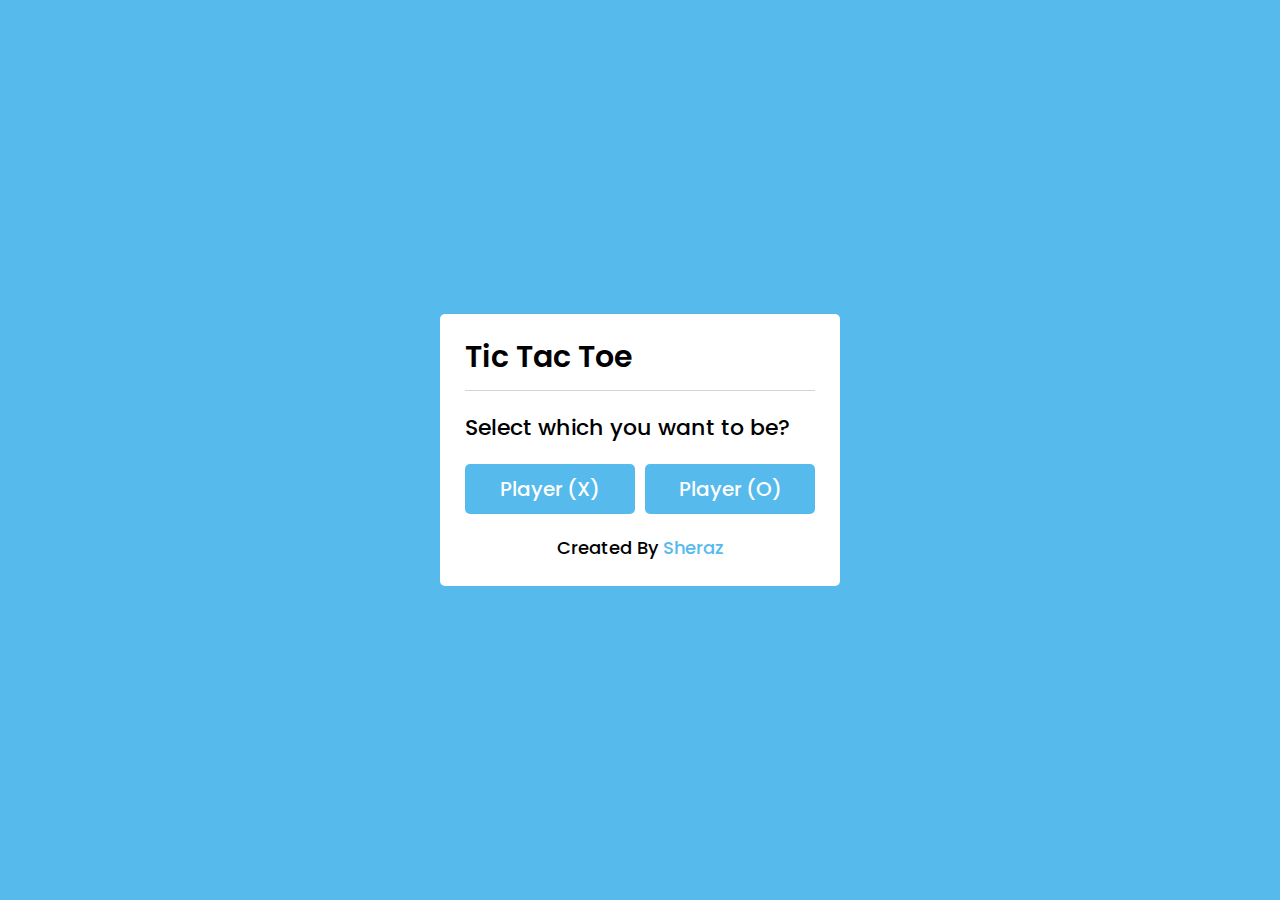
<file: Tic Tac Toe.html>
<!DOCTYPE html>
<html lang="en">
<head>
    <meta charset="UTF-8">
    <title>Tic Tac Toe</title>
    <link rel="stylesheet" href="Tic Tac Toe.css">
    <link rel="stylesheet" href="https://cdnjs.cloudflare.com/ajax/libs/font-awesome/5.15.3/css/all.min.css"/>
</head>
<body>
  <!-- select box -->
  <div class="select-box">
    <header>Tic Tac Toe</header>
    <div class="content">
      <div class="title">Select which you want to be?</div>
      <div class="options">
        <button class="playerX">Player (X)</button>
        <button class="playerO">Player (O)</button>
      </div>
      <div class="credit">Created By <a href="https://www.youtube.com/mythpat" target="_blank">Sheraz</a></div>
    </div>
  </div> 

  <!-- playboard section -->
  <div class="play-board">
    <div class="details">
      <div class="players">
        <span class="Xturn">X's Turn</span>
        <span class="Oturn">O's Turn</span>
        <div class="slider"></div>
      </div>
    </div>
    <div class="play-area">
      <section>
        <span class="box1"></span>
        <span class="box2"></span>
        <span class="box3"></span>
      </section>
      <section>
        <span class="box4"></span>
        <span class="box5"></span>
        <span class="box6"></span>
      </section>
      <section>
        <span class="box7"></span>
        <span class="box8"></span>
        <span class="box9"></span>
      </section>
    </div>
  </div>

  <!-- result box -->
  <div class="result-box">
    <div class="won-text"></div>
    <div class="btn"><button>Replay</button></div>
  </div>

  <script src="Tk.js"></script>

</body>
</html>
</file>
<file: Tic Tac Toe.css>
@import url('https://fonts.googleapis.com/css2?family=Poppins:wght@200;300;400;500;600;700&display=swap');
*{
  margin: 0;
  padding: 0;
  box-sizing: border-box;
  font-family: 'Poppins', sans-serif;
}
::selection{
  color: #fff;
  background:#56baed;
}
body{
  background:#56baed;
}
.select-box, .play-board, .result-box{
  position: absolute;
  top: 50%;
  left: 50%;
  transform: translate(-50%, -50%);
  transition: all 0.3s ease;
}
.select-box{
  background: #fff;
  padding: 20px 25px 25px;
  border-radius: 5px;
  max-width: 400px;
  width: 100%;
}
.select-box.hide{
  opacity: 0;
  pointer-events: none;
}
.select-box header{
  font-size: 30px;
  font-weight: 600;
  padding-bottom: 10px;
  border-bottom: 1px solid lightgrey;
}
.select-box .title{
  font-size: 22px;
  font-weight: 500;
  margin: 20px 0;
}
.select-box .options{
  display: flex;
  width: 100%;
}
.options button{
  width: 100%;
  font-size: 20px;
  font-weight: 500;
  padding: 10px 0;
  border: none;
  background: #56baed;
  border-radius: 5px;
  color: #fff;
  outline: none;
  cursor: pointer;
  transition: all 0.3s ease;
}
.options button:hover,
.btn button:hover{
  transform: scale(0.96);
}
.options button.playerX{
  margin-right: 5px;
}
.options button.playerO{
  margin-left: 5px;
}
.select-box .credit{
  text-align: center;
  margin-top: 20px;
  font-size: 18px;
  font-weight: 500;
}
.select-box .credit a{
  color: #56baed;
  text-decoration: none;
}
.select-box .credit a:hover{
  text-decoration: underline;
}

.play-board{
  opacity: 0;
  pointer-events: none;
  transform: translate(-50%, -50%) scale(0.9);
}
.play-board.show{
  opacity: 1;
  pointer-events: auto;
  transform: translate(-50%, -50%) scale(1);
}
.play-board .details{
  padding: 7px;
  border-radius: 5px;
  background: #fff;
}
.play-board .players{
  width: 100%;
  display: flex;
  position: relative;
  justify-content: space-between;
}
.players span{
  position: relative;
  z-index: 2;
  color: #56baed;
  font-size: 20px;
  font-weight: 500;
  padding: 10px 0;
  width: 100%;
  text-align: center;
  cursor: default;
  user-select: none;
  transition: all 0.3 ease;
}
.players.active span:first-child{
  color: #fff;
}
.players.active span:last-child{
  color: #56baed;
}
.players span:first-child{
  color: #fff;
}
.players .slider{
  position: absolute;
  top: 0;
  left: 0;
  width: 50%;
  height: 100%;
  background: #56baed;
  border-radius: 5px;
  transition: all 0.3s ease;
}
.players.active .slider{
  left: 50%;
}
.players.active span:first-child{
  color: #56baed;
}
.players.active span:nth-child(2){
  color: #fff;
}
.players.active .slider{
  left: 50%;
}
.play-area{
  margin-top: 20px;
}
.play-area section{
  display: flex;
  margin-bottom: 1px;
}
.play-area section span{
  display: block;
  height: 90px;
  width: 90px;
  margin: 2px;
  color: #56baed;
  font-size: 40px;
  line-height: 80px;
  text-align: center;
  border-radius: 5px;
  background: #fff;
}

.result-box{
  padding: 25px 20px;
  border-radius: 5px;
  max-width: 400px;
  width: 100%;
  opacity: 0;
  text-align: center;
  background: #fff;
  pointer-events: none;
  transform: translate(-50%, -50%) scale(0.9);
}
.result-box.show{
  opacity: 1;
  pointer-events: auto;
  transform: translate(-50%, -50%) scale(1);
}
.result-box .won-text{
  font-size: 30px;
  font-weight: 500;
  display: flex;
  justify-content: center;
}
.result-box .won-text p{
  font-weight: 600;
  margin: 0 5px;
}
.result-box .btn{
  width: 100%;
  margin-top: 25px;
  display: flex;
  justify-content: center;
}
.btn button{
  font-size: 18px;
  font-weight: 500;
  padding: 8px 20px;
  border: none;
  background: #56baed;
  border-radius: 5px;
  color: #fff;
  outline: none;
  cursor: pointer;
  transition: all 0.3s ease;
}
</file>
